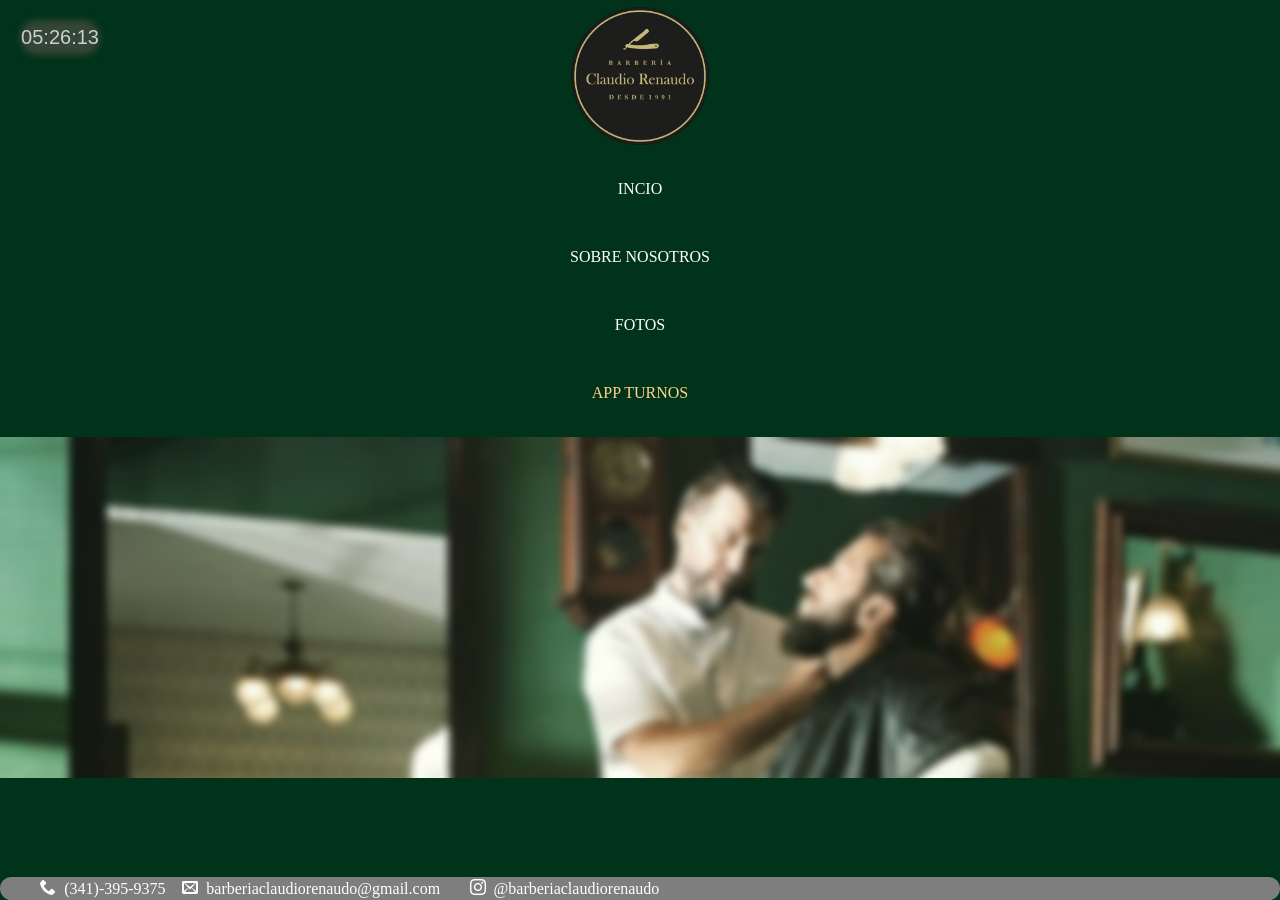
<file: index.html>
<!doctype html>
<html lang="en">

<head>
    <title> Barberia CR </title>
    <link rel="icon" type="image/icon" href=" imagenes/logo peluqueria.png">
    <meta name="description" content="Bienvenidos a una barberia orientada en londres del 1950.">
    <meta name="keywords" content="barberia, peluqueria, londres">
    <link rel="stylesheet" href="css/estilos.css">
    <meta name="viewport"
        content="width=device-width, user-scalable=no, initial-scale=1.0, maximun-scale=1.0, minimun-scale=1.0">
    <link rel="stylesheet" href="style.css">

</head>

<body>
    <div class="contenedor">
        <div class="relojDiv">
            <div class="hora" id="hora">

            </div>
            <div class="puntos" id="puntos">
:
            </div>
            <div class="minutos" id="minutos">

            </div>
            <div class="puntos" id="puntos">
                :
                            </div>
            <div class="segundos" id="segundos">

            </div>
        </div>

        <header class="header1">
            <nav>
                <ul>
                    <a target="blanck" href="https://www.instagram.com/barberiaclaudiorenaudo/?hl=es-la"><img
                            class="logo" src="imagenes/logo peluqueria.png" width="150px"></a>

                    <li class="home"><a href="https://barberiacr.github.io/BarberiaCR/">INCIO</a></li>
                    <li class="about"><a href="https://barberiacr.github.io/sobrenosotros.github.com/">SOBRE
                            NOSOTROS</a></li>
                    <li class="gallery"><a target="blanck"
                            href="https://www.instagram.com/barberiaclaudiorenaudo/?hl=es-la">FOTOS</a></li>
                    <li class="turnos"><a href="https://barberiacr.github.io/turnos.github.com/">APP TURNOS</a></li>
                </ul>
            </nav>
        </header>

        <header class="header2">

            <input type="checkbox" id="menu">
            <label id="icon-menu" for="menu"><span class="icon-menu"></span></label>

            <div class="logodiv">
                <a target="blanck" href="https://www.instagram.com/barberiaclaudiorenaudo/?hl=es-la"><img class="logo"
                        src="imagenes/logo peluqueria.png" width="150px"></a>
            </div>

            <nav>
                <ul>
                    <li class="home"><a href="https://barberiacr.github.io/BarberiaCR/">INCIO</a></li>
                    <li class="about"><a href="https://barberiacr.github.io/sobrenosotros.github.com/">SOBRE
                            NOSOTROS</a></li>
                    <li class="gallery"><a target="blanck"
                            href="https://www.instagram.com/barberiaclaudiorenaudo/?hl=es-la">FOTOS</a></li>
                    <li class="turnos"><a href="https://barberiacr.github.io/turnos.github.com/">APP TURNOS</a></li>
                </ul>
            </nav>



        </header>




        <div class="pelu">
            <img id="pelu" src="imagenes/9.png" width="100%">
        </div>

        <div class="foto2">
            <img id="foto2" src="imagenes/navaja.png" alt="">
        </div>

        <div class="foto3">
            <img id="foto3" src="imagenes/foto3.png" alt="">
        </div>

        <div class="scrollbar">
            <img id="primerafoto" src="imagenes/1.jpg" alt="">
            <img src="imagenes/2.jpg" alt="">
            <img src="imagenes/3.jpg" alt="">
            <img src="imagenes/4.jpg" alt="">
            <img src="imagenes/7.jpeg" alt="">
        </div>





        <footer>
            <span class="icon-phone"> (341)-395-9375</span>
            <span class="icon-envelop"> barberiaclaudiorenaudo@gmail.com</span>
            <a target="blanck" href="https://www.instagram.com/barberiaclaudiorenaudo/?hl=es-la"><span
                    class="icon-instagram"> @barberiaclaudiorenaudo</span></a>
        </footer>







    </div>


    <script src="javascript/javascript.js"></script>
</body>
</html>
</file>
<file: css/estilos.css>
*{
    margin: 0;
    padding: 0;  
    box-sizing: border-box; 
}
body{
    margin: 0;
    padding: 0;
    background-color: rgb(0, 51, 26);
}
body::-webkit-scrollbar{
    background-color: none;
    width: 7px;
    box-shadow: 0px 0px 20px 20px black ;
}
body::-webkit-scrollbar-thumb{
    background-color: teal;
}

.contenedor{
    width: 100%;
    margin: 0;
    background-color: rgb(0, 51, 26);
}

.relojDiv{
    display: flex;
    align-items: center;
    justify-content: center;
    width: 80px;
    height: 35px;
    position: absolute;
    z-index: 1;
    top: 20px;
    left: 20px;
    font-size: 20px;
    font-family: 'Segoe UI', Tahoma, Geneva, Verdana, sans-serif;
    font-weight: lighter;
    color: rgb(206, 206, 206);
}
.relojDiv::before{
    content: "";
    display: block;
    position: absolute;
    z-index: -1;
    width: 80px;
    height: 35px;
    background-color: #344635;
    filter: blur(3px);
    border-radius: 100px;
}


/*LOGO*/
.logodiv{
    display: block;
    text-align: center;
}

.logo{
    margin: 0.5px auto;
}


/*MENU DE NAVEGACION*/
.header2{
    display: none;
}
#menu{
    display: none;
}

.turnos a{
   color: rgb(255, 209, 139);
}

nav ul{
    width: auto;
    background-color: rgb(0, 51, 26);
    text-align: center;
    margin: 0;
    padding: 0px;   
}
ul li:hover{
    background-color: rgb(0, 83, 38);
    transition: all .2s;
}
nav ul li{
    
    list-style: none;
    display: block;
    margin: 0;
    padding: 25px;
    
    
}
nav ul li a{
    color: white;
    text-decoration: none;
    padding: 23px;
}


div p{
    display: none;
}

/*FOTOS*/
.foto2, .foto3, .foto4{
    display: none;
}
.pelu{
    margin-top: 10px;
}

/*SCROLL BAR*/
.scrollbar{
    display: none;
}


/*FOOTER*/
footer{
    width: 100%;
    background-color:#7e7e7e;
    color: rgb(255, 255, 255);
    padding: 2px ;
    position: fixed;
    bottom: 0;
    border-radius: 15px;
}
footer a{
    text-decoration: none;
}
.icon-phone{
    margin-left: 3%;   
}
.icon-envelop{
   margin-left: 1%;
}
.icon-instagram{
    margin-left: 2%;
    color: white;
}

@media screen and (max-width:1230px){
    .pelu{
        display: none;
    }
    .foto2{
        display: block;
    }
    #foto2{
        width: 100%; 
    }
}

@media screen and (max-width:820px){
    .foto2{
        display: none;
    }
    .foto3{
        display: block;
    }
    #foto3{
        width: 100%;
        margin-top: 20px;
    }
}

@media screen and (max-width:640px){
    .foto3{
        display: none;
    }
    

  
    .icon-phone{
        margin-left: 0px;
        display: block;
        text-align: center;
        margin-top: 2px;
    }
    .icon-envelop{
        display: block;
        text-align: center;
    }
    .icon-instagram{
        display: block;
        text-align: center;
        margin-bottom: 5px;
        margin-top: 3px;
    }

    .logo{
        transform: translateY(-20px);
    }


    .header1{
        display: none;
    }
    .header2{
        display: block;
    }


    #icon-menu{
        display: block;
        text-align: right;
    }
    .icon-menu{
        font-size: 50px;
        color: rgb(255, 255, 255);
        margin-right: 10px;
    }
    
 
    *{
        transition: all .5s
    }


    .header2 nav{
        transform: translateX(-100%);
        display: none;
    }
    
    #menu:checked ~ nav{
        display: block;
        transform: translateX(0%);
    }


    
    .scrollbar{
        display: block;
        width: 100%;
        height: 420px;
        margin: 0 auto;
        margin-top: 5px;
        background-color: none;
        overflow-x: scroll;  
        display: flex;
        
    }
    .scrollbar img{
        height: 410px;
        width: auto;
        margin-left: 5px;
        border-radius: 25px;
    }
     #primerafoto{
        margin-left: 0px; 
     }
    .scrollbar::-webkit-scrollbar{
        height: 7px;
        background-color: rgba(255, 255, 255);  
    }
    .scrollbar::-webkit-scrollbar-thumb{
        background-color: rgb(0, 51, 26);
        border-radius: 10px;
    }
    

}

@media screen and (max-height:700px){
    .scrollbar{
        height: 380px;
    }
    .scrollbar img{
        height: 370px;
    }
}
@media screen and (max-height:660px){
    .scrollbar{
        height: 340px;
    }
    .scrollbar img{
        height: 330px;
    }
}
</file>
<file: style.css>
@font-face {
  font-family: 'icomoon';
  src:  url('fonts/icomoon.eot?24d8tr');
  src:  url('fonts/icomoon.eot?24d8tr#iefix') format('embedded-opentype'),
    url('fonts/icomoon.ttf?24d8tr') format('truetype'),
    url('fonts/icomoon.woff?24d8tr') format('woff'),
    url('fonts/icomoon.svg?24d8tr#icomoon') format('svg');
  font-weight: normal;
  font-style: normal;
  font-display: block;
}

[class^="icon-"], [class*=" icon-"] {
  /* use !important to prevent issues with browser extensions that change fonts */
  font-family: 'icomoon' !important;
  speak: never;
  font-style: normal;
  font-weight: normal;
  font-variant: normal;
  text-transform: none;
  line-height: 1;

  /* Better Font Rendering =========== */
  -webkit-font-smoothing: antialiased;
  -moz-osx-font-smoothing: grayscale;
}

.icon-menu:before {
  content: "\e903";
}
.icon-envelop:before {
  content: "\e900";
}
.icon-mail:before {
  content: "\e900";
}
.icon-email:before {
  content: "\e900";
}
.icon-contact:before {
  content: "\e900";
}
.icon-letter:before {
  content: "\e900";
}
.icon-phone:before {
  content: "\e901";
}
.icon-telephone:before {
  content: "\e901";
}
.icon-contact1:before {
  content: "\e901";
}
.icon-support:before {
  content: "\e901";
}
.icon-call:before {
  content: "\e901";
}
.icon-instagram:before {
  content: "\e902";
}
</file>
